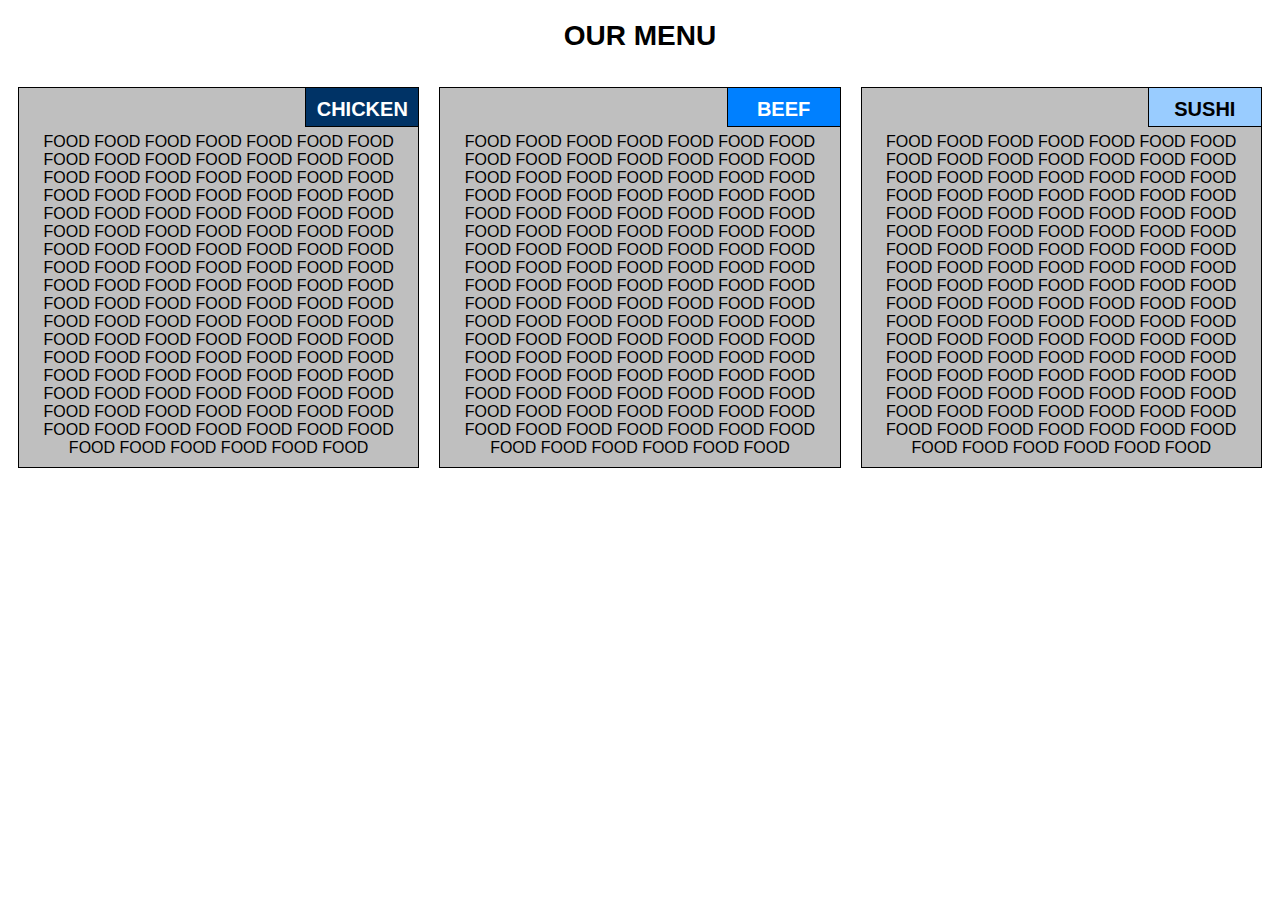
<file: Module-2-Assignment/index.html>
<html lang="en">
<head>
	<meta charset="UTF-8">
	<meta name="viewport" content="width=device-width, initial-scale=1.0">
	<link rel="stylesheet" href="module-2-solutions.css">
	<title>Module 2 Assignment</title>
</head>
<body>
	<div class="row">

	<h1>OUR MENU</h1>
	
  	<div class="col-lg-4 col-md-6 col-sm-12" id="container">
    <p>FOOD FOOD FOOD FOOD FOOD FOOD FOOD FOOD FOOD FOOD FOOD FOOD FOOD FOOD FOOD FOOD FOOD FOOD FOOD FOOD FOOD FOOD FOOD FOOD FOOD FOOD FOOD FOOD FOOD FOOD FOOD FOOD FOOD FOOD FOOD FOOD FOOD FOOD FOOD FOOD FOOD FOOD FOOD FOOD FOOD FOOD FOOD FOOD FOOD FOOD FOOD FOOD FOOD FOOD FOOD FOOD FOOD FOOD FOOD FOOD FOOD FOOD FOOD FOOD FOOD FOOD FOOD FOOD FOOD FOOD FOOD FOOD FOOD FOOD FOOD FOOD FOOD FOOD FOOD FOOD FOOD FOOD FOOD FOOD FOOD FOOD FOOD FOOD FOOD FOOD FOOD FOOD FOOD FOOD FOOD FOOD FOOD FOOD FOOD FOOD FOOD FOOD FOOD FOOD FOOD FOOD FOOD FOOD FOOD FOOD FOOD FOOD FOOD FOOD FOOD FOOD FOOD FOOD FOOD FOOD FOOD FOOD FOOD FOOD FOOD </p>
  	<p id="p1">CHICKEN</p>
  	</div>

  	<div class="col-lg-4 col-md-6 col-sm-12" id="container">
  	<p>FOOD FOOD FOOD FOOD FOOD FOOD FOOD FOOD FOOD FOOD FOOD FOOD FOOD FOOD FOOD FOOD FOOD FOOD FOOD FOOD FOOD FOOD FOOD FOOD FOOD FOOD FOOD FOOD FOOD FOOD FOOD FOOD FOOD FOOD FOOD FOOD FOOD FOOD FOOD FOOD FOOD FOOD FOOD FOOD FOOD FOOD FOOD FOOD FOOD FOOD FOOD FOOD FOOD FOOD FOOD FOOD FOOD FOOD FOOD FOOD FOOD FOOD FOOD FOOD FOOD FOOD FOOD FOOD FOOD FOOD FOOD FOOD FOOD FOOD FOOD FOOD FOOD FOOD FOOD FOOD FOOD FOOD FOOD FOOD FOOD FOOD FOOD FOOD FOOD FOOD FOOD FOOD FOOD FOOD FOOD FOOD FOOD FOOD FOOD FOOD FOOD FOOD FOOD FOOD FOOD FOOD FOOD FOOD FOOD FOOD FOOD FOOD FOOD FOOD FOOD FOOD FOOD FOOD FOOD FOOD FOOD FOOD FOOD FOOD FOOD </p>
	<p id="p2">BEEF</p>
  	</div>

  	<div class="col-lg-4 col-md-12 col-sm-12" id="container">
  	<p>FOOD FOOD FOOD FOOD FOOD FOOD FOOD FOOD FOOD FOOD FOOD FOOD FOOD FOOD FOOD FOOD FOOD FOOD FOOD FOOD FOOD FOOD FOOD FOOD FOOD FOOD FOOD FOOD FOOD FOOD FOOD FOOD FOOD FOOD FOOD FOOD FOOD FOOD FOOD FOOD FOOD FOOD FOOD FOOD FOOD FOOD FOOD FOOD FOOD FOOD FOOD FOOD FOOD FOOD FOOD FOOD FOOD FOOD FOOD FOOD FOOD FOOD FOOD FOOD FOOD FOOD FOOD FOOD FOOD FOOD FOOD FOOD FOOD FOOD FOOD FOOD FOOD FOOD FOOD FOOD FOOD FOOD FOOD FOOD FOOD FOOD FOOD FOOD FOOD FOOD FOOD FOOD FOOD FOOD FOOD FOOD FOOD FOOD FOOD FOOD FOOD FOOD FOOD FOOD FOOD FOOD FOOD FOOD FOOD FOOD FOOD FOOD FOOD FOOD FOOD FOOD FOOD FOOD FOOD FOOD FOOD FOOD FOOD FOOD FOOD </p>
  	<p  id="p3">SUSHI</p>
  	</div>

	</div>	

</body>
</html>
</file>
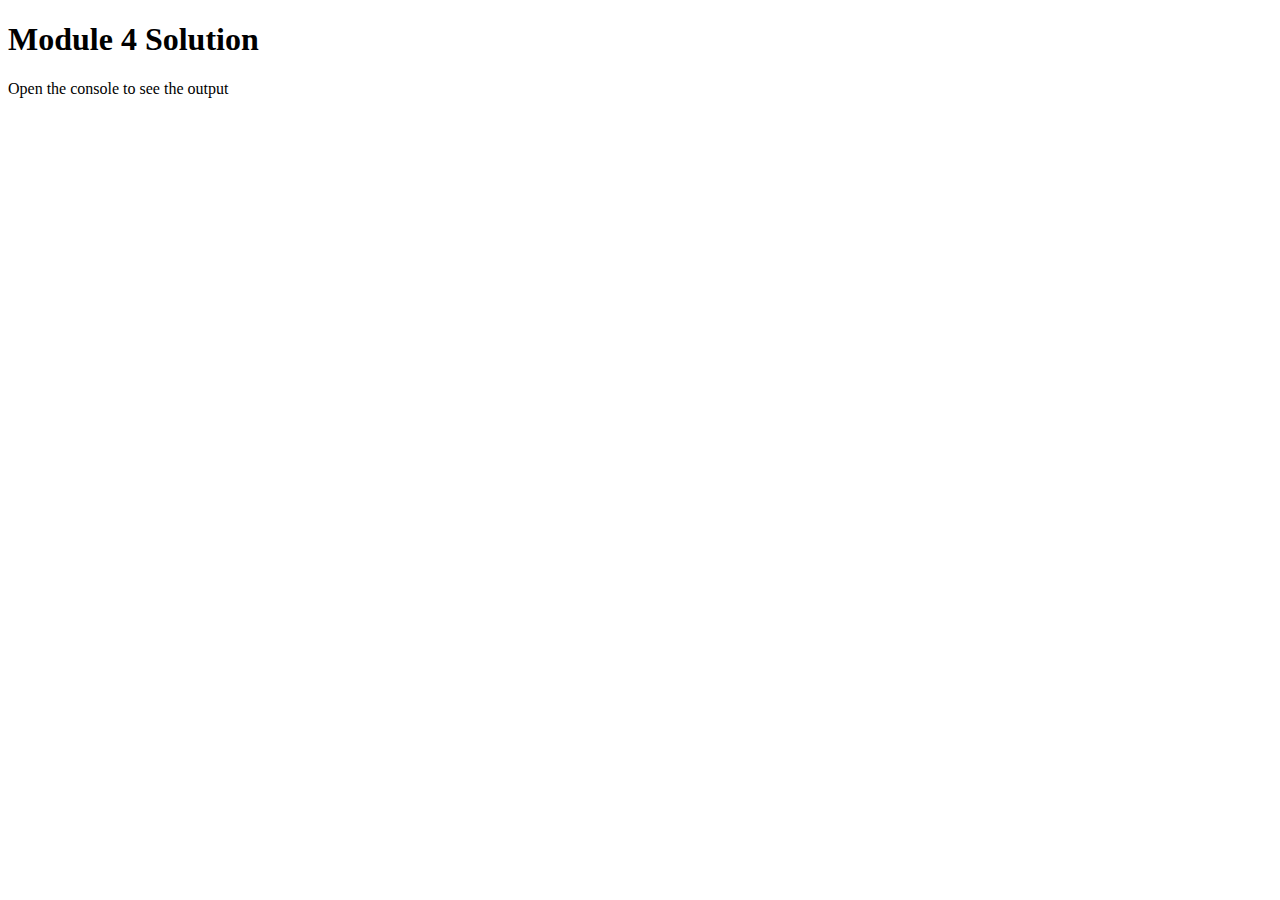
<file: Module-4-Assignment/index.html>
<!DOCTYPE html>
<html>
<head>
  <meta charset="utf-8">
  <title>Module 4 Solution Starter</title>
  <script src="js/SpeakHello.js"></script>
  <script src="js/SpeakGoodBye.js"></script>
  <script src="js/script.js"></script>
</head>
<body>
  <h1>Module 4 Solution </h1>
  <p> Open the console to see the output</p>
</body>
</html>
</file>
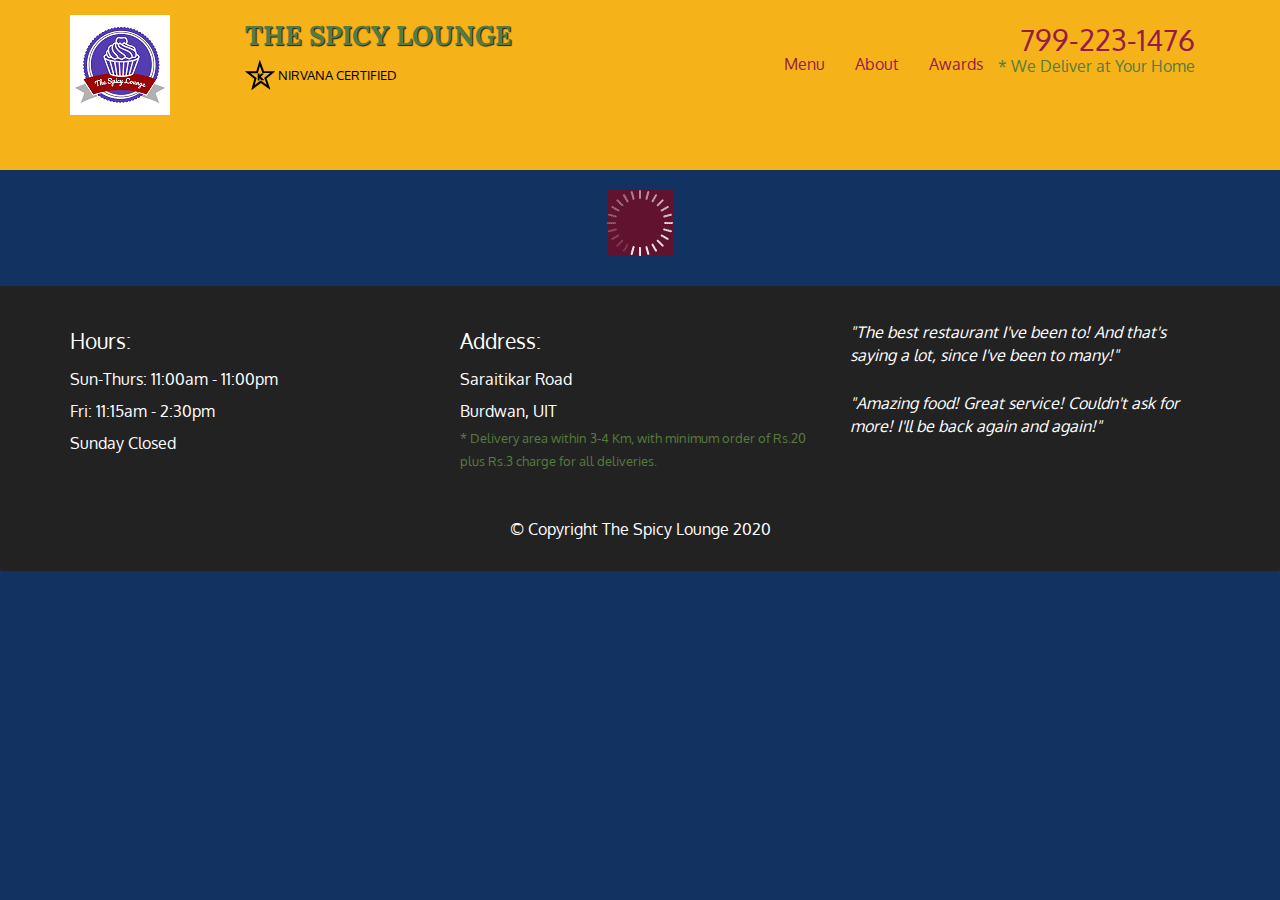
<file: Module-5-Assignment/index.html>
<!doctype html>
<html lang="en">
  <head>
    <meta charset="utf-8">
    <meta http-equiv="X-UA-Compatible" content="IE=edge">
    <meta name="viewport" content="width=device-width, initial-scale=1">
    <title>The Spicy Lounge</title>
    <link rel="stylesheet" href="css/bootstrap.min.css">
    <link rel="stylesheet" href="css/styles.css">
    <link href='https://fonts.googleapis.com/css?family=Oxygen:400,300,700' rel='stylesheet' type='text/css'>
    <link href='https://fonts.googleapis.com/css?family=Lora' rel='stylesheet' type='text/css'>
  </head>
<body>
  <header>
    <nav id="header-nav" class="navbar navbar-default">
      <div class="container">
        <div class="navbar-header">
          <a href="index.html" class="pull-left visible-md visible-lg">
            <div id="logo-img" alt="Logo image"></div>
          </a>

          <div class="navbar-brand">
            <a href="index.html"><h1>The Spicy Lounge</h1></a>
            <p>
              <img src="images/star-k-logo.png" alt="Nirvanacertification">
              <span>Nirvana Certified</span>
            </p>
          </div>

          <button id="navbarToggle" type="button" class="navbar-toggle collapsed" data-toggle="collapse" data-target="#collapsable-nav" aria-expanded="false">
            <span class="sr-only">Toggle navigation</span>
            <span class="icon-bar"></span>
            <span class="icon-bar"></span>
            <span class="icon-bar"></span>
          </button>
        </div>
        
        <div id="collapsable-nav" class="collapse navbar-collapse">
           <ul id="nav-list" class="nav navbar-nav navbar-right">
            <li id="navHomeButton" class="visible-xs active">
              <a href="index.html">
                <span class="glyphicon glyphicon-home"></span> Home</a>
            </li>
            <li id="navMenuButton">
              <a href="#" onclick="$dc.loadMenuCategories();">
                <span class="glyphicon glyphicon-cutlery"></span><br class="hidden-xs"> Menu</a>
            </li>
            <li>
              <a href="#">
                <span class="glyphicon glyphicon-info-sign"></span><br class="hidden-xs"> About</a>
            </li>
            <li>
              <a href="#">
                <span class="glyphicon glyphicon-certificate"></span><br class="hidden-xs"> Awards</a>
            </li>
            <li id="phone" class="hidden-xs">
              <a href="tel:799-223-1476">
                <span>799-223-1476</span></a><div>* We Deliver at Your Home</div>
            </li>
          </ul><!-- #nav-list -->
        </div><!-- .collapse .navbar-collapse -->
      </div><!-- .container -->
    </nav><!-- #header-nav -->
  </header>

  <div id="call-btn" class="visible-xs">
    <a class="btn" href="tel:799-223-1476">
    <span class="glyphicon glyphicon-earphone"></span>
    799-223-1476
    </a>
  </div>
  <div id="xs-deliver" class="text-center visible-xs">* We Deliver at Your Home</div>

  <div id="main-content" class="container"></div>

  <footer class="panel-footer">
    <div class="container">
      <div class="row">
        <section id="hours" class="col-sm-4">
          <span>Hours:</span><br>
          Sun-Thurs: 11:00am - 11:00pm<br>
          Fri: 11:15am - 2:30pm<br>
          Sunday Closed
          <hr class="visible-xs">
        </section>
        <section id="address" class="col-sm-4">
          <span>Address:</span><br>
          Saraitikar Road<br>
          Burdwan, UIT
          <p>* Delivery area within 3-4 Km, with minimum order of Rs.20 plus Rs.3 charge for all deliveries.</p>
          <hr class="visible-xs">
        </section>
        <section id="testimonials" class="col-sm-4">
          <p>"The best restaurant I've been to! And that's saying a lot, since I've been to many!"</p>
          <p>"Amazing food! Great service! Couldn't ask for more! I'll be back again and again!"</p>
        </section>
      </div>
      <div class="text-center">&copy; Copyright The Spicy Lounge 2020</div>
    </div>
  </footer>

  <!-- jQuery (Bootstrap JS plugins depend on it) -->
  <script src="js/jquery-2.1.4.min.js"></script>
  <script src="js/bootstrap.min.js"></script>
  <script src="js/ajax-utils.js"></script>
  <script src="js/script.js"></script>
</body>
</html>
</file>
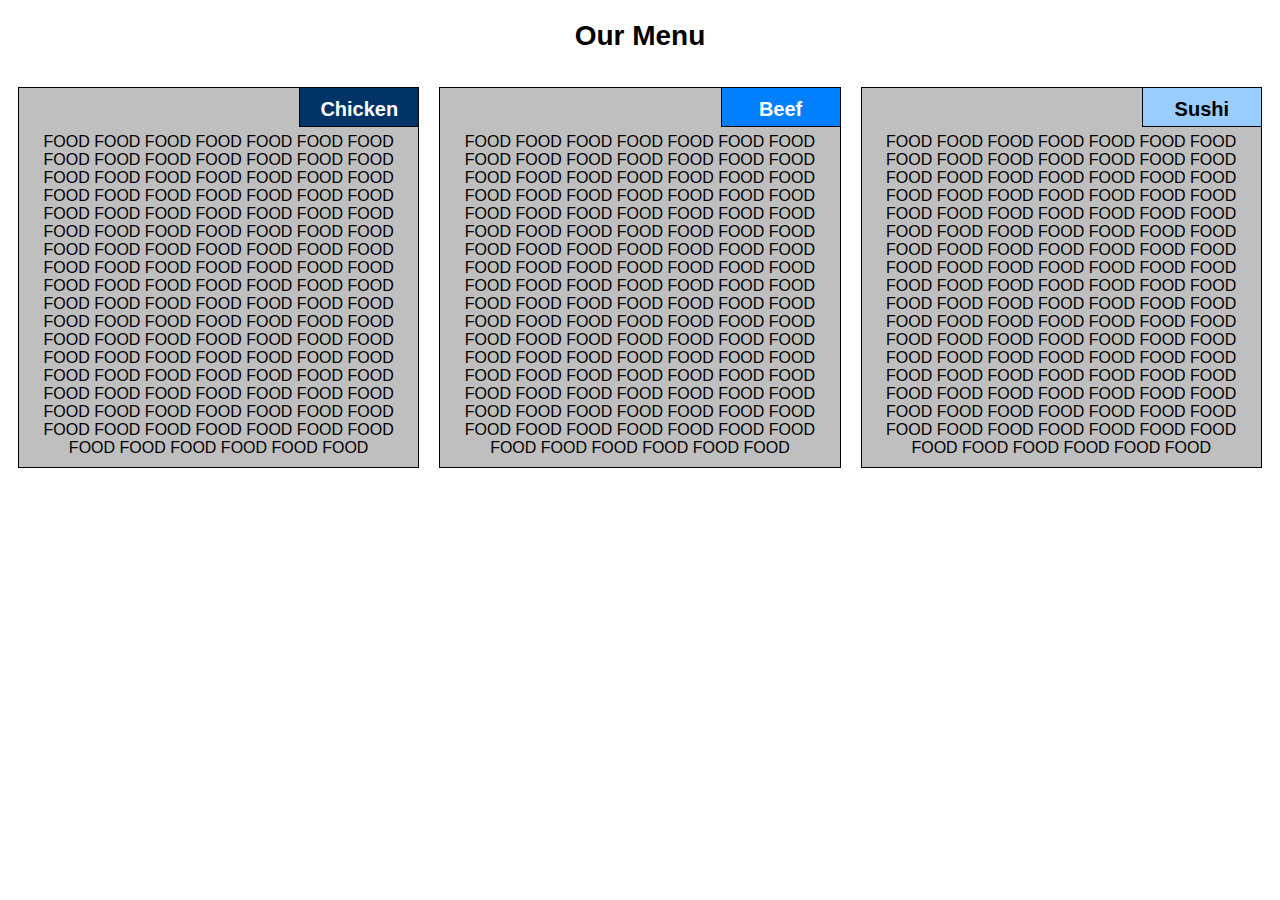
<file: site/index.html>
<html lang="en">
<head>
	<meta charset="UTF-8">
	<meta name="viewport" content="width=device-width, initial-scale=1.0">
	 <link rel="stylesheet" href="module-2-solutions.css">
	<title>Responsive Layout</title>


</head>
<body>
	<div class="row">

	<h1>Our Menu</h1>
	
  	<div class="col-lg-4 col-md-6 col-sm-12" id="container">
    <p>FOOD FOOD FOOD FOOD FOOD FOOD FOOD FOOD FOOD FOOD FOOD FOOD FOOD FOOD FOOD FOOD FOOD FOOD FOOD FOOD FOOD FOOD FOOD FOOD FOOD FOOD FOOD FOOD FOOD FOOD FOOD FOOD FOOD FOOD FOOD FOOD FOOD FOOD FOOD FOOD FOOD FOOD FOOD FOOD FOOD FOOD FOOD FOOD FOOD FOOD FOOD FOOD FOOD FOOD FOOD FOOD FOOD FOOD FOOD FOOD FOOD FOOD FOOD FOOD FOOD FOOD FOOD FOOD FOOD FOOD FOOD FOOD FOOD FOOD FOOD FOOD FOOD FOOD FOOD FOOD FOOD FOOD FOOD FOOD FOOD FOOD FOOD FOOD FOOD FOOD FOOD FOOD FOOD FOOD FOOD FOOD FOOD FOOD FOOD FOOD FOOD FOOD FOOD FOOD FOOD FOOD FOOD FOOD FOOD FOOD FOOD FOOD FOOD FOOD FOOD FOOD FOOD FOOD FOOD FOOD FOOD FOOD FOOD FOOD FOOD </p>
  	<p id="p1">Chicken</p>
  	</div>

  	<div class="col-lg-4 col-md-6 col-sm-12" id="container">
  	<p>FOOD FOOD FOOD FOOD FOOD FOOD FOOD FOOD FOOD FOOD FOOD FOOD FOOD FOOD FOOD FOOD FOOD FOOD FOOD FOOD FOOD FOOD FOOD FOOD FOOD FOOD FOOD FOOD FOOD FOOD FOOD FOOD FOOD FOOD FOOD FOOD FOOD FOOD FOOD FOOD FOOD FOOD FOOD FOOD FOOD FOOD FOOD FOOD FOOD FOOD FOOD FOOD FOOD FOOD FOOD FOOD FOOD FOOD FOOD FOOD FOOD FOOD FOOD FOOD FOOD FOOD FOOD FOOD FOOD FOOD FOOD FOOD FOOD FOOD FOOD FOOD FOOD FOOD FOOD FOOD FOOD FOOD FOOD FOOD FOOD FOOD FOOD FOOD FOOD FOOD FOOD FOOD FOOD FOOD FOOD FOOD FOOD FOOD FOOD FOOD FOOD FOOD FOOD FOOD FOOD FOOD FOOD FOOD FOOD FOOD FOOD FOOD FOOD FOOD FOOD FOOD FOOD FOOD FOOD FOOD FOOD FOOD FOOD FOOD FOOD </p>
	<p id="p2">Beef</p>
  	</div>

  	<div class="col-lg-4 col-md-12 col-sm-12" id="container">
  	<p>FOOD FOOD FOOD FOOD FOOD FOOD FOOD FOOD FOOD FOOD FOOD FOOD FOOD FOOD FOOD FOOD FOOD FOOD FOOD FOOD FOOD FOOD FOOD FOOD FOOD FOOD FOOD FOOD FOOD FOOD FOOD FOOD FOOD FOOD FOOD FOOD FOOD FOOD FOOD FOOD FOOD FOOD FOOD FOOD FOOD FOOD FOOD FOOD FOOD FOOD FOOD FOOD FOOD FOOD FOOD FOOD FOOD FOOD FOOD FOOD FOOD FOOD FOOD FOOD FOOD FOOD FOOD FOOD FOOD FOOD FOOD FOOD FOOD FOOD FOOD FOOD FOOD FOOD FOOD FOOD FOOD FOOD FOOD FOOD FOOD FOOD FOOD FOOD FOOD FOOD FOOD FOOD FOOD FOOD FOOD FOOD FOOD FOOD FOOD FOOD FOOD FOOD FOOD FOOD FOOD FOOD FOOD FOOD FOOD FOOD FOOD FOOD FOOD FOOD FOOD FOOD FOOD FOOD FOOD FOOD FOOD FOOD FOOD FOOD FOOD </p>
  	<p  id="p3">Sushi</p>
  	</div>

	</div>	

</body>
</html>
</file>
<file: Module-2-Assignment/module-2-solutions.css>
*{
  box-sizing: border-box;
  font-family: Arial, Helvetica, Sans-Serif;
}

h1{
  margin-top: 20px;
  text-align: center;
  font-size: 1.75em;
}

p {
  background-color: #BFBFBF;
  text-align: center;
  border: 1px solid black;
  margin-right: 10px;
  margin-left: 10px;
  padding: 45px 10px 10px 10px;
}


#container {
  position: relative;
}

#p1 {
  background-color: #003366;
  color: white;
  position: absolute;
  width: 114px;
  height: 40px;
  top: -4;
  right: 0;
  font-size: 1.25em;
  font-weight: bold;
  padding: 10px;
}

#p2 {
  background-color:#0080FF ;
  color: white;
  position: absolute;
  width: 114px;
  height: 40px;
  top: -4;
  right: 0;
  font-size: 1.25em;
  font-weight: bold;
  padding: 10px;
}

#p3 {
  background-color: #99CCFF;
  position: absolute;
  width: 114px;
  height: 40px;
  top: -4;
  right: 0;
  font-size: 1.25em;
  font-weight: bold;
  padding: 10px;
}


.row {
  width: 100%;
}


/********** Large (Desktop) Devices **********/
@media (min-width: 992px) {
  .col-lg-1, .col-lg-2, .col-lg-3, .col-lg-4, .col-lg-5, .col-lg-6, .col-lg-7, .col-lg-8, .col-lg-9, .col-lg-10, .col-lg-11, .col-lg-12 {
    float: left;
    margin-bottom: -10px;
  }
  .col-lg-1 {
    width: 8.33%;
  }
  .col-lg-2 {
    width: 16.66%;
  }
  .col-lg-3 {
    width: 25%;
  }
  .col-lg-4 {
    width: 33.33%;
  }
  .col-lg-5 {
    width: 41.66%;
  }
  .col-lg-6 {
    width: 50%;
  }
  .col-lg-7 {
    width: 58.33%;
  }
  .col-lg-8 {
    width: 66.66%;
  }
  .col-lg-9 {
    width: 75%;
  }
  .col-lg-10 {
    width: 83.33%;
  }
  .col-lg-11 {
    width: 91.66%;
  }
  .col-lg-12 {
    width: 100%;
  } 
}

/********** Medium (Tablet) Devices **********/
@media (min-width: 768px) and (max-width: 991px) {
  .col-md-1, .col-md-2, .col-md-3, .col-md-4, .col-md-5, .col-md-6, .col-md-7, .col-md-8, .col-md-9, .col-md-10, .col-md-11, .col-md-12 {
    float: left;
    margin-bottom: -10px;
  }
  .col-md-1 {
    width: 8.33%;
  }
  .col-md-2 {
    width: 16.66%;
  }
  .col-md-3 {
    width: 25%;
  }
  .col-md-4 {
    width: 33.33%;
  }
  .col-md-5 {
    width: 41.66%;
  }
  .col-md-6 {
    width: 50%;
  }
  .col-md-7 {
    width: 58.33%;
  }
  .col-md-8 {
    width: 66.66%;
  }
  .col-md-9 {
    width: 75%;
  }
  .col-md-10 {
    width: 83.33%;
  }
  .col-md-11 {
    width: 91.66%;
  }
  .col-md-12 {
    width: 100%;
  } 
}

/********** Small (Mobile) Devices  **********/
@media (max-width: 767px) {
  .col-sm-1, .col-sm-2, .col-sm-3, .col-sm-4, .col-sm-5, .col-sm-6, .col-sm-7, .col-sm-8, .col-sm-9, .col-sm-10, .col-sm-11, .col-sm-12 {
    float: left;
    margin-bottom: -10px;
  }
  .col-sm-1 {
    width: 8.33%;
  }
  .col-sm-2 {
    width: 16.66%;
  }
  .col-sm-3 {
    width: 25%;
  }
  .col-sm-4 {
    width: 33.33%;
  }
  .col-sm-5 {
    width: 41.66%;
  }
  .col-sm-6 {
    width: 50%;
  }
  .col-sm-7 {
    width: 58.33%;
  }
  .col-sm-8 {
    width: 66.66%;
  }
  .col-sm-9 {
    width: 75%;
  }
  .col-sm-10 {
    width: 83.33%;
  }
  .col-sm-11 {
    width: 91.66%;
  }
  .col-sm-12 {
    width: 100%;
  }
}
</file>
<file: Module-5-Assignment/css/styles.css>
body {
  font-size: 16px;
  color: #fff;
  background-color: #123261;
  font-family: 'Oxygen', sans-serif;
}

/** HEADER **/
#header-nav {
  background-color: #f6b319;
  border-radius: 0;
  border: 0;
}

#logo-img {
  background: url('../images/logo.png') no-repeat;
  width: 160px;
  height: 150px;
  margin: 15px 15px 5px 0;
}

.navbar-brand {
  padding-top: 25px;
}
.navbar-brand h1 { /* Restaurant name */
  font-family: 'Lora', serif;
  color: #557c3e;
  font-size: 1.5em;
  text-transform: uppercase;
  font-weight: bold;
  text-shadow: 1px 1px 1px #222;
  margin-top: 0;
  margin-bottom: 0;
  line-height: .75;
}
.navbar-brand a:hover, .navbar-brand a:focus {
  text-decoration: none;
}
.navbar-brand p { /* Kosher cert */
  color: #000;
  text-transform: uppercase;
  font-size: .7em;
  margin-top: 15px;
}
.navbar-brand p span { /* Star-K */
  vertical-align: middle;
}

#nav-list {
  margin-top: 10px;
}
#nav-list a {
  color: #951C49;
  text-align: center;
}
#nav-list a:hover {
  background: #E7E7E7;
}
#nav-list a span {
  font-size: 1.8em;
}

#phone {
  margin-top: 5px;
}
#phone a { /* Phone number */
  text-align: right;
  padding-bottom: 0;
}
#phone div { /* We Deliver */
  color: #557c3e;
  text-align: right;
  padding-right: 15px;
}

.navbar-header button.navbar-toggle, .navbar-header .icon-bar {
  border: 1px solid #61122f;
}
.navbar-header button.navbar-toggle {
  clear: both;
  margin-top: -30px;
}
/* END HEADER */

/* FOOTER */
.panel-footer {
  margin-top: 30px;
  padding-top: 35px;
  padding-bottom: 30px;
  background-color: #222;
  border-top: 0;
}
.panel-footer div.row {
  margin-bottom: 35px;
}
#hours, #address {
  line-height: 2;
}
#hours > span, #address > span {
  font-size: 1.3em;
}
#address p {
  color: #557c3e;
  font-size: .8em;
  line-height: 1.8;
}
#testimonials {
  font-style: italic;
}
#testimonials p:nth-child(2) {
  margin-top: 25px;
}
/* END FOOTER */



/* HOME PAGE */
.container .jumbotron {
  box-shadow: 0 0 50px #3F0C1F;
  border: 2px solid #3F0C1F;
}

#menu-tile, #specials-tile, #map-tile {
  height: 250px;
  width: 100%;
  margin-bottom: 15px;
  position: relative;
  border: 2px solid #3F0C1F;
  overflow: hidden;
}
#menu-tile:hover, #specials-tile:hover, #map-tile:hover {
  box-shadow: 0 1px 5px 1px #cccccc;
}
#menu-tile {
  background: url('../images/menu-tile.jpg') no-repeat;
  background-position: center;
}
#specials-tile {
  background: url('../images/specials-tile.jpg') no-repeat;
  background-position: center;
}
#menu-tile span, #specials-tile span, #map-tile span {
  position: absolute;
  bottom: 0;
  right: 0;
  width: 100%;
  text-align: center;
  font-size: 1.6em;
  text-transform: uppercase;
  background-color: #000;
  color: #fff;
  opacity: .8;
}
/* END HOME PAGE */

/* MENU CATEGORIES PAGE */
.category-tile { 
  position: relative;
  border: 2px solid #3F0C1F;
  overflow: hidden;
  width: 200px;
  height: 200px;
  margin: 0 auto 15px;
}
.category-tile span {
  position: absolute;
  bottom: 0;
  right: 0;
  width: 100%;
  text-align: center;
  font-size: 1.2em;
  text-transform: uppercase;
  background-color: #000;
  color: #fff;
  opacity: .8;
}
.category-tile:hover {
  box-shadow: 0 1px 5px 1px #cccccc;
}

#menu-categories-title + div {
  margin-bottom: 50px;
}
/* END MENU CATEGORIES PAGE */

/* SINGLE CATEGORY PAGE */
.menu-item-tile {
  margin-bottom: 25px;
}
.menu-item-tile hr {
  width: 80%;
}
.menu-item-tile .menu-item-price {
  font-size: 1.1em;
  text-align: right;
  margin-top: -15px;
  margin-right: -15px;
}
.menu-item-tile .menu-item-price span {
  font-size: .6em;
}
.menu-item-photo {
  position: relative;
  border: 2px solid #3F0C1F; 
  overflow: hidden;
  padding: 0;
  margin-right: -15px;
  margin-left: auto;
  margin-bottom: 20px;
  max-width: 250px;
}
.menu-item-photo div {
  position: absolute;
  bottom: 0;
  right: 0;
  width: 80px;
  background-color: #557c3e;
  text-align: center;
}
.menu-item-description {
  padding-right: 30px;
}
h3.menu-item-title {
  margin: 0 0 10px;
}
.menu-item-details {
  font-size: .9em;
  font-style: italic;
}
/* END SINGLE CATEGORY PAGE */


/********** Large devices only **********/
@media (min-width: 1200px) {
  .container .jumbotron {
    background: url('../images/hotel.jpg') no-repeat;
    height: 675px;
  }
}

/********** Medium devices only **********/
@media (min-width: 992px) and (max-width: 1199px) {
  /* Header */
  #logo-img {
    background: url('../images/logo.png') no-repeat;
    width: 100px;
    height: 100px;
    margin: 5px 5px 5px 0;
  }
  /* End Header */

  /* Home Page */
  .container .jumbotron {
    background: url('../images/hotel1.jpg') no-repeat;
    height: 558px;
  }
  /* End Home Page */
}

/********** Small devices only **********/
@media (min-width: 768px) and (max-width: 991px) {
  /* Home Page */
  .container .jumbotron {
    background: url('../images/hotel2.jpg') no-repeat;
    height: 432px;
  }
  /* End Home Page */
}

/********** Extra small devices only **********/
@media (max-width: 767px) {
  /* Header */
  .navbar-brand {
    padding-top: 10px;
    height: 80px;
  }
  .navbar-brand h1 { /* Restaurant name */
    padding-top: 10px;
    font-size: 5vw; /* 1vw = 1% of viewport width */
  }
  .navbar-brand p { /* Kosher cert */
    font-size: .6em;
    margin-top: 12px;
  }
  .navbar-brand p img { /* Star-K */
    height: 20px;
  }

  #collapsable-nav a { /* Collapsed nav menu text */
    font-size: 1.2em;
  }
  #collapsable-nav a span { /* Collapsed nav menu glyph */
    font-size: 1em;
    margin-right: 5px;
  }

  #call-btn > a {
    font-size: 1.5em;
    display: block;
    margin: 0 20px;
    padding: 10px;
    border: 2px solid #fff;
    background-color: #f6b319;
    color: #951c49;
  }
  #xs-deliver {
    margin-top: 5px;
    font-size: .7em;
    letter-spacing: .1em;
    text-transform: uppercase;
  }
  /* End Header */

  /* Footer */
  .panel-footer section {
    margin-bottom: 30px;
    text-align: center;
  }
  .panel-footer section:nth-child(3) {
    margin-bottom: 0; /* margin already exists on the whole row */
  }
  .panel-footer section hr {
    width: 50%;
  }
  /* End Footer */

  /* Home Page */
  .container .jumbotron {
    margin-top: 30px;
    padding: 0;
  }
  #menu-tile, #specials-tile {
    width: 360px;
    margin: 0 auto 15px;
  }

  .menu-item-photo {
    margin-right: auto;
  }
  .menu-item-tile .menu-item-price {
    text-align: center;
  }
  .menu-item-description {
    text-align: center;;
  }
}


/********** Super extra small devices Only :-) (e.g., iPhone 4) **********/
@media (max-width: 479px) {
  /* Header */
  .navbar-brand h1 { /* Restaurant name */
    padding-top: 5px;
    font-size: 6vw;
  }
  /* End Header */
  
  /* Home page */
  #menu-tile, #specials-tile {
    width: 280px;
    margin: 0 auto 15px;
  }

  .col-xxs-12 {
    position: relative;
    min-height: 1px;
    padding-right: 15px;
    padding-left: 15px;
    float: left;
    width: 100%;
  }
}
</file>
<file: site/module-2-solutions.css>
*{
  box-sizing: border-box;
  font-family: Arial, Helvetica, sans-serif;
}

h1{
  margin-top: 20px;
  text-align: center;
  font-size: 1.75em;
}

p {
  background-color: #BFBFBF;
  text-align: center;
  border: 1px solid black;
  margin-right: 10px;
  margin-left: 10px;
  padding: 45px 10px 10px 10px;
}


#container {
  position: relative;
}

#p1 {
  background-color: #003366;
  color: white;
  position: absolute;
  font-size: 1.25em;
  top: -4;
  right: 0;
  font-weight: bold;
  width: 120px;
  height: 40px;
  padding: 10px;
  text-align: center;
}

#p2 {
  background-color:#0080FF ;
  color: white;
  position: absolute;
  font-size: 1.25em;
  top: -4;
  right: 0;
  font-weight: bold;
  width: 120px;
  height: 40px;
  padding: 10px;
  text-align: center;
}

#p3 {
  background-color: #99CCFF;
  position: absolute;
  font-size: 1.25em;
  top: -4;
  right: 0;
  font-weight: bold;
  width: 120px;
  height: 40px;
  padding: 10px;
  text-align: center;
}


.row {
  width: 100%;
}


/********** Large (Desktop) Devices **********/
@media (min-width: 992px) {
  .col-lg-1, .col-lg-2, .col-lg-3, .col-lg-4, .col-lg-5, .col-lg-6, .col-lg-7, .col-lg-8, .col-lg-9, .col-lg-10, .col-lg-11, .col-lg-12 {
    float: left;
    margin-bottom: -10px;
  }
  .col-lg-1 {
    width: 8.33%;
  }
  .col-lg-2 {
    width: 16.66%;
  }
  .col-lg-3 {
    width: 25%;
  }
  .col-lg-4 {
    width: 33.33%;
  }
  .col-lg-5 {
    width: 41.66%;
  }
  .col-lg-6 {
    width: 50%;
  }
  .col-lg-7 {
    width: 58.33%;
  }
  .col-lg-8 {
    width: 66.66%;
  }
  .col-lg-9 {
    width: 74.99%;
  }
  .col-lg-10 {
    width: 83.33%;
  }
  .col-lg-11 {
    width: 91.66%;
  }
  .col-lg-12 {
    width: 100%;
  } 
}

/********** Medium (Tablet) Devices **********/
@media (min-width: 768px) and (max-width: 991px) {
  .col-md-1, .col-md-2, .col-md-3, .col-md-4, .col-md-5, .col-md-6, .col-md-7, .col-md-8, .col-md-9, .col-md-10, .col-md-11, .col-md-12 {
    float: left;
    margin-bottom: -10px;
  }
  .col-md-1 {
    width: 8.33%;
  }
  .col-md-2 {
    width: 16.66%;
  }
  .col-md-3 {
    width: 25%;
  }
  .col-md-4 {
    width: 33.33%;
  }
  .col-md-5 {
    width: 41.66%;
  }
  .col-md-6 {
    width: 50%;
  }
  .col-md-7 {
    width: 58.33%;
  }
  .col-md-8 {
    width: 66.66%;
  }
  .col-md-9 {
    width: 74.99%;
  }
  .col-md-10 {
    width: 83.33%;
  }
  .col-md-11 {
    width: 91.66%;
  }
  .col-md-12 {
    width: 100%;
  }
}

/********** Small (Mobile) Devices  **********/
@media (max-width: 767px) {
  .col-sm-1, .col-sm-2, .col-sm-3, .col-sm-4, .col-sm-5, .col-sm-6, .col-sm-7, .col-sm-8, .col-sm-9, .col-sm-10, .col-sm-11, .col-sm-12 {
    float: left;
    margin-bottom: -10px;
  }
  .col-sm-1 {
    width: 8.33%;
  }
  .col-sm-2 {
    width: 16.66%;
  }
  .col-sm-3 {
    width: 25%;
  }
  .col-sm-4 {
    width: 33.33%;
  }
  .col-sm-5 {
    width: 41.66%;
  }
  .col-sm-6 {
    width: 50%;
  }
  .col-sm-7 {
    width: 58.33%;
  }
  .col-sm-8 {
    width: 66.66%;
  }
  .col-sm-9 {
    width: 74.99%;
  }
  .col-sm-10 {
    width: 83.33%;
  }
  .col-sm-11 {
    width: 91.66%;
  }
  .col-sm-12 {
    width: 100%;
  }
}
</file>
